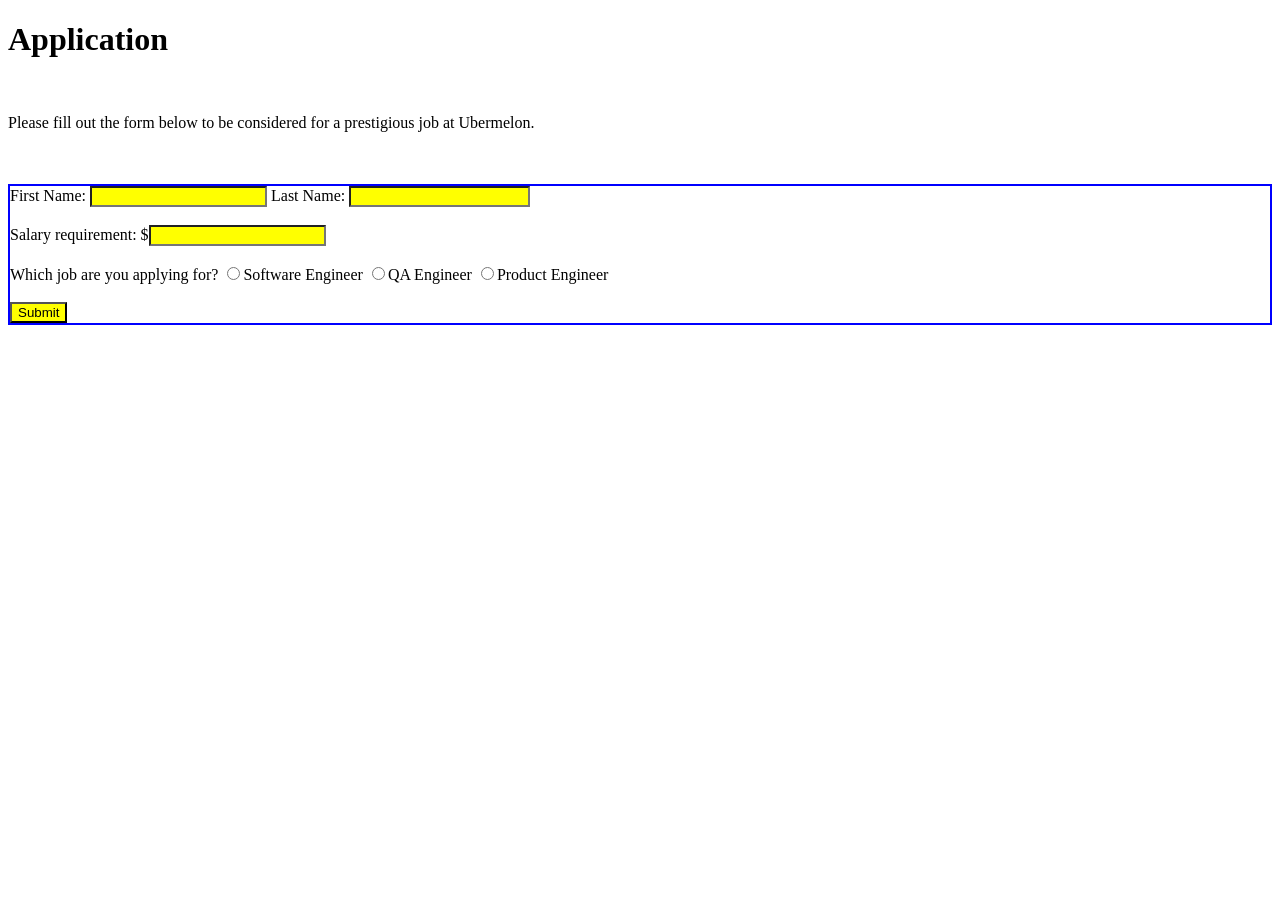
<file: templates/application-form.html>
<!doctype html>
<html>
    <head>
        <link href="../static/styles.css" rel="stylesheet">
        <meta charset="UTF-8">
        <title>Skills-HTML-CSS</title>
    </head>
    <body>
        <!-- your html goes here -->
        <h1>Application</h1>
        <br>
        <p>Please fill out the form below to be considered for a prestigious job at Ubermelon.
        </p>
        <br>
        <br>

        <form action="/application" method="POST">
            <label>First Name: <input type="text" name="firstname">
            </label>
            <label> Last Name: <input type="text" name="lastname" class="lastname">
            </label>
            <br><br>
            <label> Salary requirement: $<input type="number" name="salary-req">
            </label>
            <br><br>
            Which job are you applying for? 
                <label><input type="radio" name="job" value="Software">Software Engineer</label>
                <label><input type="radio" name="job" value="QA">QA Engineer</label>
                <label><input type="radio" name="job" value="Product">Product Engineer</label>
            <br><br>
            <input type="submit">
        </form>
    </body>
</html>
</file>
<file: static/styles.css>
/*your CSS goes here*/
input {
    background-color: yellow;
}

.lastname {
    font-weight: bold;
}

form {
    border: 2px solid blue;
}
</file>
